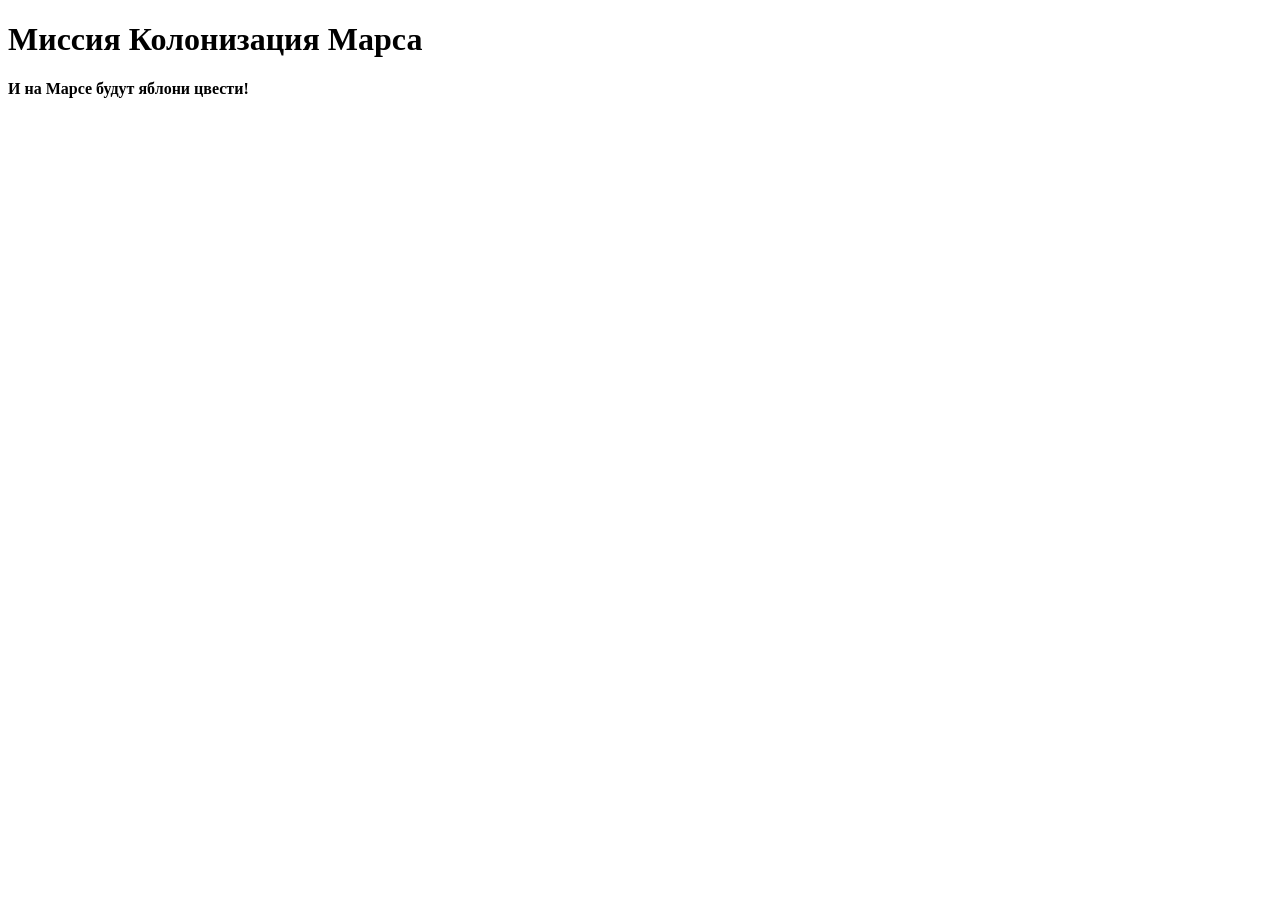
<file: zadacha/templates/base.html>
<!doctype html>
<html lang="en">
<head>
    <meta charset="UTF-8">
    <meta name="viewport" content="width=device-width, initial-scale=1">
    <title>{{ title }}</title>
</head>
<body>
    <h1>Миссия Колонизация Марса</h1>
    <h4>И на Марсе будут яблони цвести!</h4>
</body>
</html>
</file>
